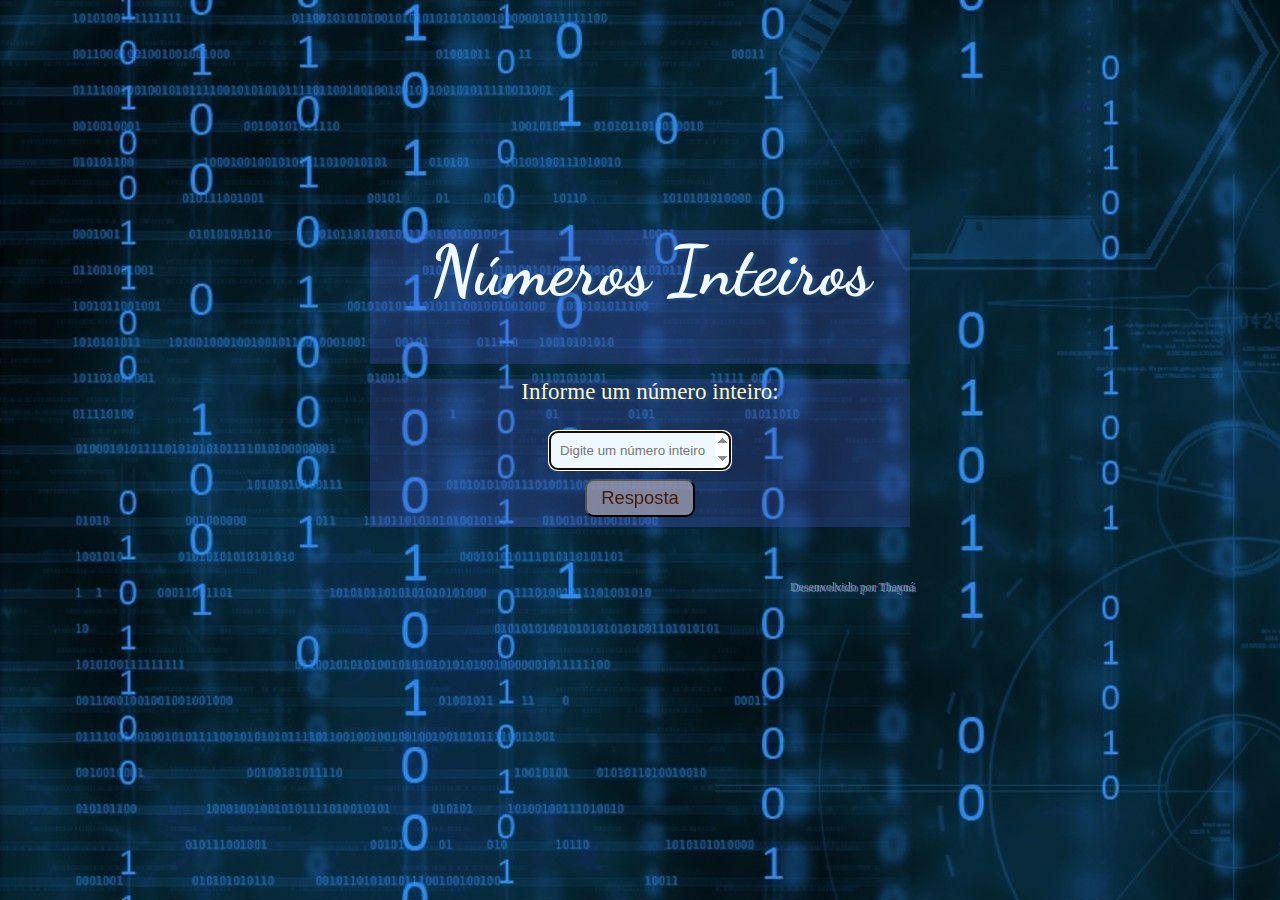
<file: numeroInteiro/index.html>
<!DOCTYPE html>
<html lang="pt-br">
<head>
    <meta charset="UTF-8">
    <link rel="icon" href="img/icons8-números-30.png" type="image/png">
    <link rel="stylesheet" href="css/estilo.css">
    <title>Números Inteiros</title>
</head>
<body>
    <header>
        <h1>Números Inteiros</h1>
    </header>

    <main>
        <ul>
            <li>
                <label for="numero">Informe um número inteiro:</label>
                <input type="number" name="numero" id="numero" required autofocus placeholder="Digite um número inteiro">
            </li>
            <li>
                <button type="submit" onclick="resposta()">Resposta</button>
            </li>
            <li>
                <p class="resposta" id="resultado"></p>
                <p class="resposta" id="positivoNegativo"></p>
                <p class="resposta" id="antecessor"></p>
                <p class="resposta" id="dobro"></p>
            </li>
        </ul>
    </main>

    <footer>
        <p>Desenvolvido por Thayná</p>
    </footer>
    <script src="js/inteiro.js"></script>
    
</body>
</html>
</file>
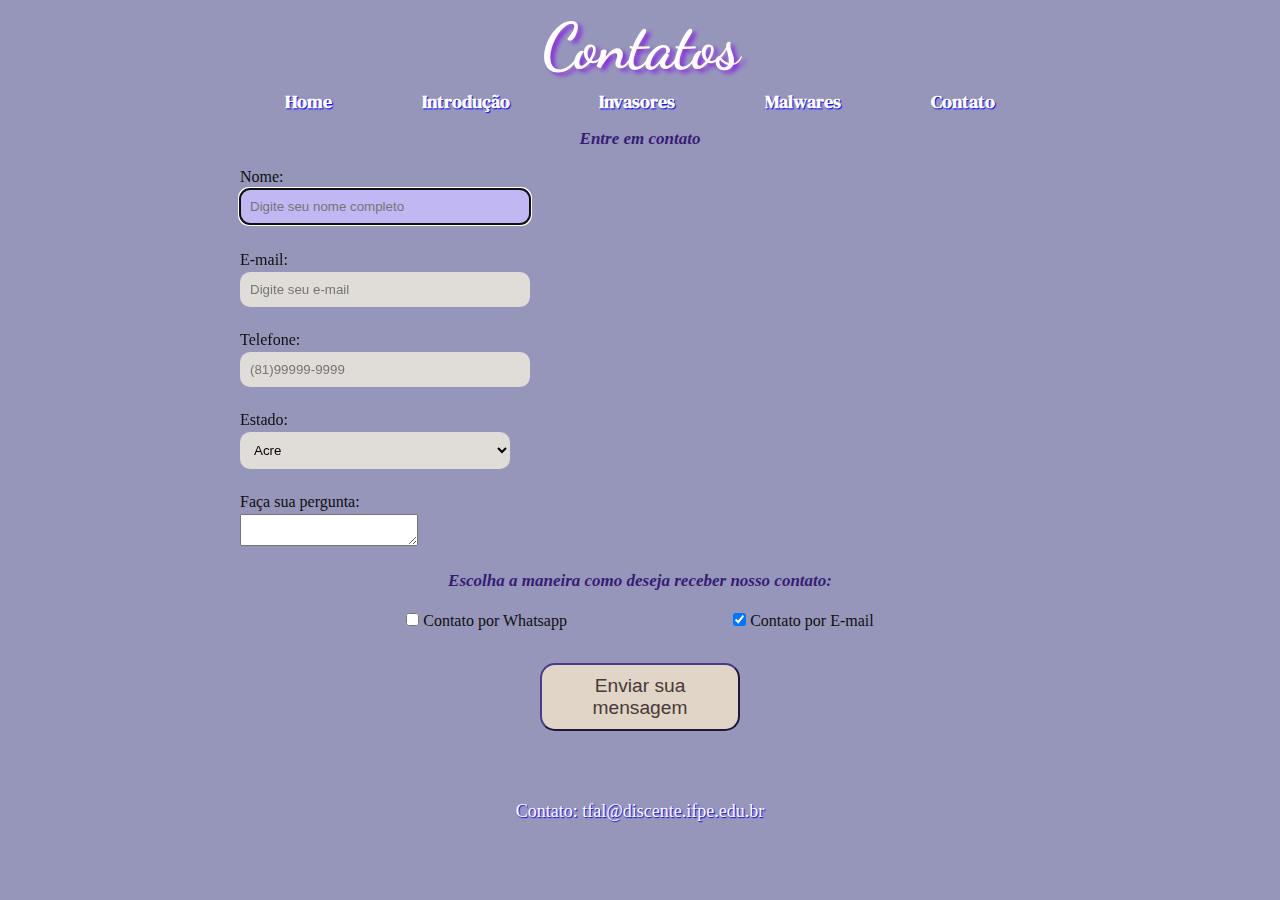
<file: Seg.Digital/contato.html>
<!DOCTYPE html>
<html lang="pt-br">
<head>
    <meta charset="UTF-8">
    <link rel="icon" href="img/icons8-telefone-24.png" type="image/png">
    <link rel="stylesheet" href="css/estilo.css"/>
    <title>Segurança Digital</title>
</head>

<body>
    <header>
        <h1 class="titulo-principal">Contatos</h1>
        <nav>
            <ul class="menu">
                <li><a href="index.html">Home</a></li>
                <li><a href="introducao.html">Introdução</a></li>
                <li><a href="invasores.html">Invasores</a></li>
                <li><a href="malwares.html">Malwares</a></li>
                <li><a href="contato.html">Contato</a></li>
            </ul>
    </nav>
    </header>

    <main>
        <h2>Entre em contato</h2>
        <ul class="formulario">
            <li>
                <label for="nome">Nome:</label>
                <input type="text" name="nome" id="nome" required autofocus minlength="3" placeholder="Digite seu nome completo">
                <p class="msg-erro">Por favor, preencha seu nome!</p>
            </li>
            
            <li>
                <label for="email">E-mail:</label>
                <input type="email" name="email" id="email" required autofocus minlength="5" placeholder="Digite seu e-mail">
            </li>

            <li>
                <label for="telefone">Telefone:</label>
                <input type="telefone" name="telefone" id="telefone" required autofocus minlength="8" placeholder="(81)99999-9999">
            </li>
            
            <li>
                <label for="estado">Estado:</label>
                <select name="estado" id="estado">
                    <option value="AC">Acre</option>
                    <option value="AL">Alagoas</option>
                    <option value="AP">Amapá</option>
                    <option value="AM">Amazonas</option>
                    <option value="BA">Bahia</option>
                    <option value="CE">Ceará</option>
                    <option value="DF">Distrito Federal</option>
                    <option value="ES">Espírito Santo</option>
                    <option value="GO">Goiás</option>
                    <option value="MA">Maranhão</option>
                    <option value="MT">Mato Grosso</option>
                    <option value="MS">Mato Grosso do Sul</option>
                    <option value="MG">Minas Gerais</option>
                    <option value="PA">Pará</option>
                    <option value="PB">Paraíba</option>
                    <option value="PR">Paraná</option>
                    <option value="PE">Pernambuco</option>
                    <option value="PI">Piauí</option>
                    <option value="RJ">Rio de Janeiro</option>
                    <option value="RN">Rio Grande do Norte</option>
                    <option value="RS">Rio Grande do Sul</option>
                    <option value="RO">Rondônia</option>
                    <option value="RR">Roraima</option>
                    <option value="SC">Santa Catarina</option>
                    <option value="SP">São Paulo</option>
                    <option value="SE">Sergipe</option>
                    <option value="TO">Tocantins</option>
                </select>
            </li>
            
            <li>
                <label for="mensagem">Faça sua pergunta:</label>
                <textarea name="mensagem" id="mensagem"></textarea>
            </li>
            
            <h2>Escolha a maneira como deseja receber nosso contato:</h2>
            <div class="forma-contato">
                <li class="forma-contato-item">
                    <!-- <input type="radio" name="opção-contato-w value="whats" /> -->
                    <input type="checkbox" name="opção-contato" id="opção-conato-w" value="Whatzapp"/>
                    <label for="opção-contato">Contato por Whatsapp</label>
                </li>
                    
                <li class="forma-contato-item">
                    <!-- <input type="radio" name="opção-contato" id="opção-contato-e" value="email"/> -->
                    <input type="checkbox" name="opção-contato" id="opção-conato-e" value="email" checked/>
                    <label for="opção-contato">Contato por E-mail</E-mail></E-mai></label>
                </li>
            </div>

            <li class="centralizado">
                <button type="submit">Enviar sua mensagem</button>
            </li>
        </ul>
    </main>

    <footer>
        <p>Contato: tfal@discente.ifpe.edu.br</p>
    </footer>
    
</body>
</html>
</file>
<file: numeroInteiro/css/estilo.css>
@import url('https://fonts.googleapis.com/css2?family=Dancing+Script:wght@400;500;600;700&display=swap');
@import url('https://fonts.googleapis.com/css2?family=DM+Serif+Display:ital@0;1&family=Dancing+Script:wght@400;500;600;700&display=swap');

*{
    margin: 0;
    padding: 0;
}

body{
    background-image: url(../img/wp1844028.jpg);
    background-repeat: no-repeat;
    font-size: 23px;
}

header,
main{
    width: 540px;
    margin: 0 auto;
    text-align: center;
    background-color: rgba(78, 91, 206, 0.267);
}

header{
    margin-top: 230px;
    padding-bottom: 20px;
}

h1{
    text-align: center;
    margin: 20px;
    font-family: 'Dancing Script', cursive;
    display: block;
    color: aliceblue;
    text-shadow: 3px 2px 3px rgba(43, 85, 119, 0.699);
    padding-left: 20px;
    padding-bottom: 12px;
    font-size: 3em;
}

label{
    text-align: center;
    margin: 15px;
    display: block;
    color: beige;
    text-shadow: 3px 2px 3px rgba(43, 85, 119, 0.699);
    padding-left: 20px;
    padding-bottom: 12px;
}

footer{
    width: 200px;
    margin: 0 auto;
    line-height: 100px;
    font-size: 12px;
    padding-left: 500px;
    padding-top: 10px;
    text-shadow: 2px 1px 1px rgba(184, 135, 233, 0.863);
    color: cadetblue;
}

input{
    background-color: aliceblue;
    border: 0;
    border-radius: 8px;
    width: 180px;
    line-height: 37px;
    text-align: center;
}

button{
    background-color: rgba(150, 150, 172, 0.829);
    color: rgba(68, 27, 11);
    font-size: 0.8em;
    border-radius: 9px;
    width: 110px;
    margin: 10px;
    padding: 6px;
}

button:hover{
    transform: scale(1.1);
}

.resposta{
    color: azure;
    font-size: 20px;
    text-shadow: 2px 2px 1px rgba(38, 109, 167, 0.699);
}

li{
    list-style: none;
}
</file>
<file: Seg.Digital/css/estilo.css>
@import url('https://fonts.googleapis.com/css2?family=Dancing+Script:wght@400;500;600;700&display=swap');
@import url('https://fonts.googleapis.com/css2?family=DM+Serif+Display:ital@0;1&family=Dancing+Script:wght@400;500;600;700&display=swap');

/* Resentando o css */
*{
    margin: 0; /* Margem */
    padding: 0; /* Espaço interno */
}

body{
    background-color: rgba(128, 128, 172, 0.822); /* Muda a cor do fundo */
}
header, main{
    width: 800px;
    margin: 0 auto;
}


.titulo-principal{
    color: white; /* Cor do texto */
    font-weight: bold; /* Define negrito ou não do texto */
    font-size: 4em; /* Tamanho da fonte. 4x mais que o padrão */
    font-family: 'Dancing Script', cursive; /* Define a fonte */
    text-shadow: 4px 3px 4px blueviolet;
    line-height: 4px; /* Espaço entre linhas */
    text-align: center; /* Centraliza o texto */
    margin-top: 45px;
    margin-bottom: 40px;
}

h2{
    font-style: italic; /* Texto em itálico */
    font-size: 17px; /* Tamanho da fonte. Em px fica fixo */
    text-align: center; /* Centraliza o texto */
    margin: 15px auto;
    color: rgb(54, 28, 116);
}

a{
    text-decoration: none; /* Desativa/ ativa o sublinhado dos links */
    color: white;
    text-shadow: 1px 1px 1px blue;
    cursor: pointer;
}

.msg-erro{
    visibility: hidden; /* Oculta o texto */
    line-height: 3px;
}

.menu{
    list-style: none; /* Desativa as imagens dos marcadores */
    font-size: 18px;
    font-weight: bold;
    font-family: 'DM Serif Display', serif;
    text-shadow: 2px 2px 2px whitesmoke;
    display: flex; /* Coloca os elementos filhos inline (em linha) */
    justify-content: space-around; /* Alinhamento dos elemementos filhos */
}

.formulario{
    list-style: none; 
    line-height: 25px;
}

.album-fotos{
    width: 25vw; /* Largura */
    height: auto; /* Altura: automática */
    margin: 15px auto;
    border-width: 1px; /* Largura da borda */
    border-style: double; /* Estilo da linha da borda */
    border-color: blue; /* Cor da borda */
    border-radius: 10px; /* Arredonda a borda */
    justify-content: center;
}

.fotos{
    display: flex;
    justify-content: center;
    flex-wrap: wrap;
}

footer{
    width: 800px;
    margin: 0 auto;
    line-height: 100px; 
    color: white;
    text-shadow: 1px 1px 1px blue;
    font-size: 18px;
    text-align: center;
}

/* Formatação do formulário */
input[type=text],
input[type=email],
input[type=telefone],
select{
    background-color: rgb(224, 221, 216);
    border: 0; /* Desativa a borda padrão */
    width: 270px; /*Largura*/
    padding: 10px; /*Espaço interno ao redor do conteúdo*/
    border-radius: 10px; /*Arredondamento das caixas*/
    margin-bottom: 20px; /*Espaço externo ao redor do elemento*/
    transition: background-color 1s ease;
}

input[type=email]:focus,
input[type=text]:focus,
input[type=telefone]:focus{
    background-color: rgb(192, 183, 243);
    color: white;
}

label{
    color: rgb(15, 15, 15);
    text-align: left; /*Alinhamento a esquerda*/
    margin: 0px; /*Margem zerada para ficar colada aos inputs*/
    display: block; /*Bloqueia a linha para ser o único elemento*/
}

input[type=file]{
    background-color: wheat;
    display: none; /*Tornar oculto*/
}

.centralizado{
    display: flex;
    justify-content: center;
}

button{
    background-color: rgb(224, 213, 198);
    color: rgb(73, 57, 57);
    font-size: 1.2em;
    width: 200px;
    margin: 30px;
    padding: 10px;
    border-radius: 15px;
    border-color: darkslateblue;
    transition: background-color 1s ease; /*Transição cor de fundo*/
}

/*Botão no estado de passar o mouse por cima*/
button:hover{
    background-color: rgb(192, 183, 243); /*Novo valor da cor de fundo ao passar o mouse*/
    transform: scale(1.1);
}

.forma-contato{
    display: flex;
    justify-content: space-evenly;
    
}

.forma-contato label{
    display: inline;
}

.links-explicacao{
    width: 5vw; /* Largura */
    height: auto; /* Altura: automática */
    margin: 15px auto;
    border-width: 1px; /* Largura da borda */
    border-style: double; /* Estilo da linha da borda */
    border-color: blue; /* Cor da borda */
    border-radius: 10px; /* Arredonda a borda */
    justify-content: center;
    display: flex;
    justify-content: center;
    flex-wrap: wrap;
}
</file>
